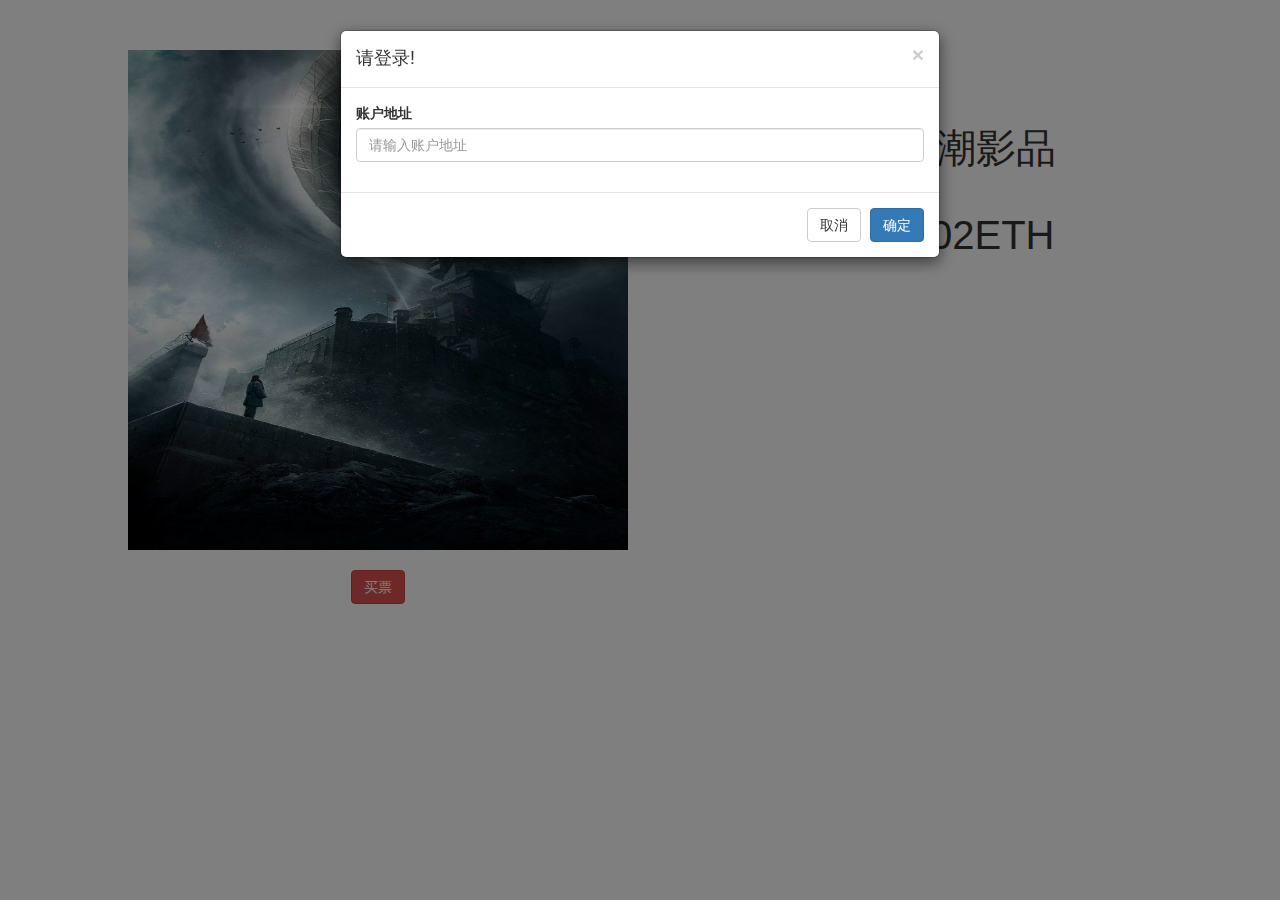
<file: sell/index.html>
<!DOCTYPE html>
<html lang="en">
<head>
    <meta charset="UTF-8">
    <title>众筹电影购票页面</title>
    <!--引入css 需要用这个标签-->
    <link rel="stylesheet" href="bootstrap/dist/css/bootstrap.css">
    <link rel="stylesheet" href="css/index.css">
    
    <!--核心js 文件.-->
    <script src="jquery/jquery.js"></script>
    <script src="bootstrap/dist/js/bootstrap.js"></script>
    <script src="js/web3.js"></script>
    <script src="js/crowd-abi.js"></script>
    <script src="js/mvc-abi.js"></script>
    <script src="js/index.js"></script>
    

</head>
<body>
<!--弹出窗口部分-->
<div id="myModal" class="modal fade" tabindex="-1" role="dialog">
    <div class="modal-dialog" role="document">
        <div class="modal-content">
            <div class="modal-header">
                <button type="button" class="close" data-dismiss="modal" aria-label="Close"><span aria-hidden="true">&times;</span></button>
                <h4 class="modal-title">请登录!</h4>
            </div>
            <div class="modal-body">
                <div class="form-group">
                    <label for="addressId">账户地址</label>
                    <input type="email" class="form-control" id="addressId" placeholder="请输入账户地址">
                </div>
			</div>
			
	

            <div class="modal-footer">
                <button type="button" class="close_win btn btn-default" data-dismiss="modal">取消</button>
                <button type="button" class="Login btn btn-primary">确定</button>
            </div>
        </div>
    </div>
</div>

<div class="container-msg">
    <div class="movie">
        <div>
            <img src="./images/timg.jpeg" alt="some_text">
            <div class='btn-margin'>
                <button type="button" class="Buy btn btn-danger">买票</button>
            </div>
        </div>
        
        <ul class="layout">

            <li class="MovieName">
                <span>电影名称:狂潮影品</span>
                <span></span>
            </li>
            
            <li class="MoviePrice">
                <span>电影票价:0.02ETH</span>
                <span></span>
            </li>
            
        </ul>
    </div>
</div>
</body>
</html>
</file>
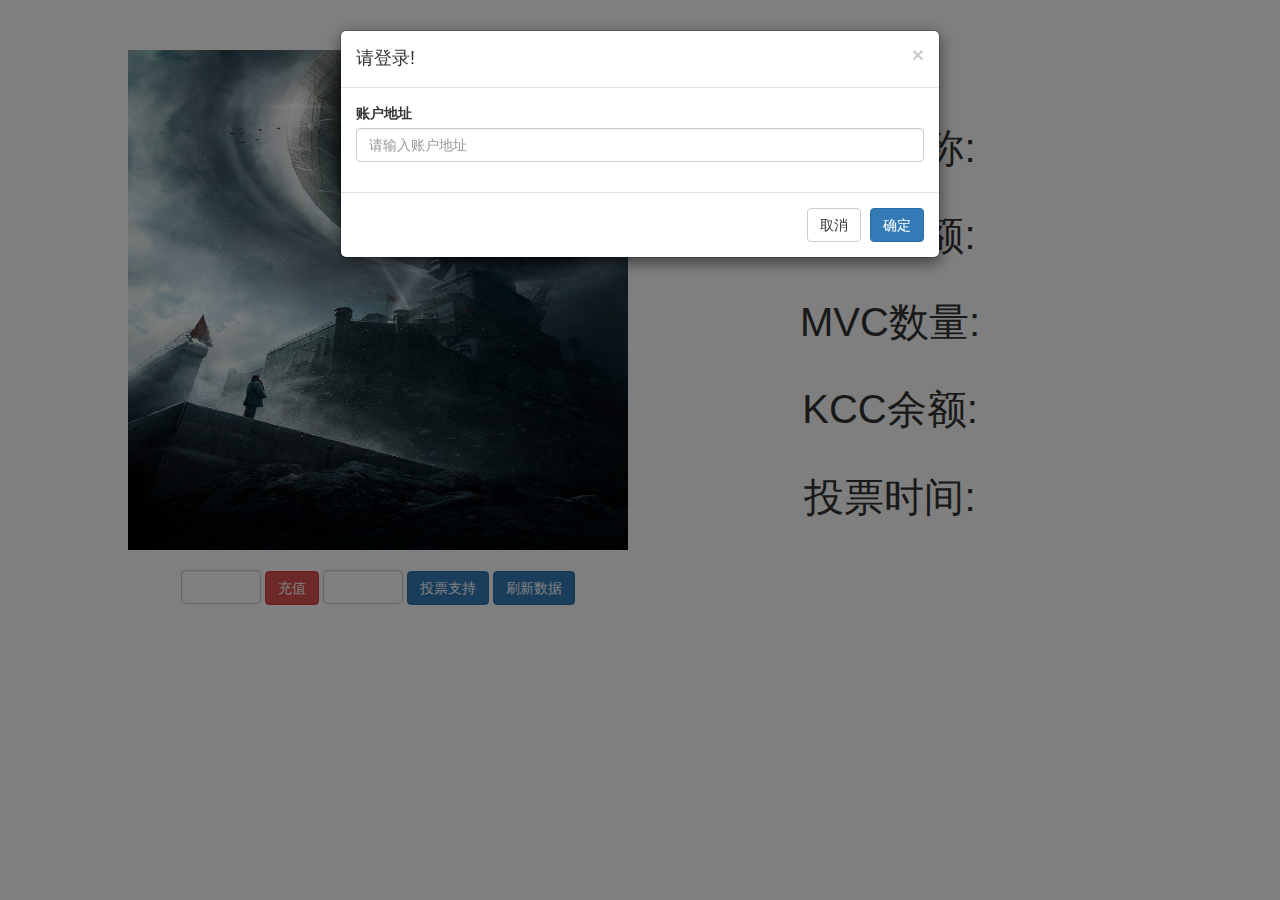
<file: vote/index.html>
<!DOCTYPE html>
<html lang="en">
<head>
    <meta charset="UTF-8">
    <title>众筹电影投票页面</title>
    <!--引入css 需要用这个标签-->
    <link rel="stylesheet" href="bootstrap/dist/css/bootstrap.css">
    <link rel="stylesheet" href="css/index.css">
    <script src="js/web3.js"></script>
    <!--核心js 文件.-->
    <script src="jquery/jquery.js"></script>
    <script src="bootstrap/dist/js/bootstrap.js"></script>
    <script src="js/web3.js"></script>
    <script src="js/crowd-abi.js"></script>
    <script src="js/kcc-abi.js"></script>
    <script src="js/mvc-abi.js"></script>
    <script src="js/index.js"></script>

</head>
<body>
<!--弹出窗口部分-->
<div id="myModal" class="modal fade" tabindex="-1" role="dialog">
    <div class="modal-dialog" role="document">
        <div class="modal-content">
            <div class="modal-header">
                <button type="button" class="close" data-dismiss="modal" aria-label="Close"><span aria-hidden="true">&times;</span></button>
                <h4 class="modal-title">请登录!</h4>
            </div>
            <div class="modal-body">
                <div class="form-group">
                    <label for="addressId">账户地址</label>
                    <input type="email" class="form-control" id="addressId" placeholder="请输入账户地址">
                </div>
			</div>
			
	

            <div class="modal-footer">
                <button type="button" class="close_win btn btn-default" data-dismiss="modal">取消</button>
                <button type="button" class="Login btn btn-primary">确定</button>
            </div>
        </div>
    </div>
</div>

<div class="container-msg">
    <div class="movie">
        <div>
            <img src="./images/timg.jpeg" alt="some_text">
            <div class='btn-margin'>
                <input type="text" class="getWei form-control weiclass">
                <button type="button" class="Recharge btn btn-danger">充值</button>
                <input type="text" class="getWei form-control weiclass">
                <button type="button" class="Vote btn btn-primary">投票支持</button>
                <button type="button" class="Refresh btn btn-primary">刷新数据</button>
            </div>
        </div>
        
        <ul class="layout">

            <li class="MovieName">
                <span>电影名称:</span>
                <span></span>
            </li>
            
            <li class="zhanbi">
                <span>持有份额:</span>
                <span></span>
            </li>
            
            <li class="MVC">
                <span>MVC数量:</span>
                <span></span>
            </li>
            
            <li class="KCC">
                <span>KCC余额:</span>
                <span></span>
            </li>

            <li class="Time">
                <span>投票时间:</span>
                <span></span>
            </li>
        </ul>
    </div>
</div>
</body>
</html>
</file>
<file: sell/css/index.css>
*{
    margin: 0;
    padding: 0;
    list-style: none;
}
/*
.container-msg{

}
*/
.movie{
    width: 80%;
    margin:50px auto 40px;
    display: flex;
    justify-content: space-between;
}
.movie img{
    width: 500px;
    height: 500px;
}
.movie .btn-margin{
    text-align: center;
    margin-top: 20px;
}
.weiclass{
    width: 80px;
    display: inline-block;
}

.layout{
    width: 80%;
    margin: 40px auto;
    text-align: center;
}
.layout li{
    font-size: 40px;
    margin-top: 30px;
}
</file>
<file: vote/css/index.css>
*{
    margin: 0;
    padding: 0;
    list-style: none;
}
/*
.container-msg{

}
*/
.movie{
    width: 80%;
    margin:50px auto 40px;
    display: flex;
    justify-content: space-between;
}
.movie img{
    width: 500px;
    height: 500px;
}
.movie .btn-margin{
    text-align: center;
    margin-top: 20px;
}
.weiclass{
    width: 80px;
    display: inline-block;
}

.layout{
    width: 80%;
    margin: 40px auto;
    text-align: center;
}
.layout li{
    font-size: 40px;
    margin-top: 30px;
}
</file>
